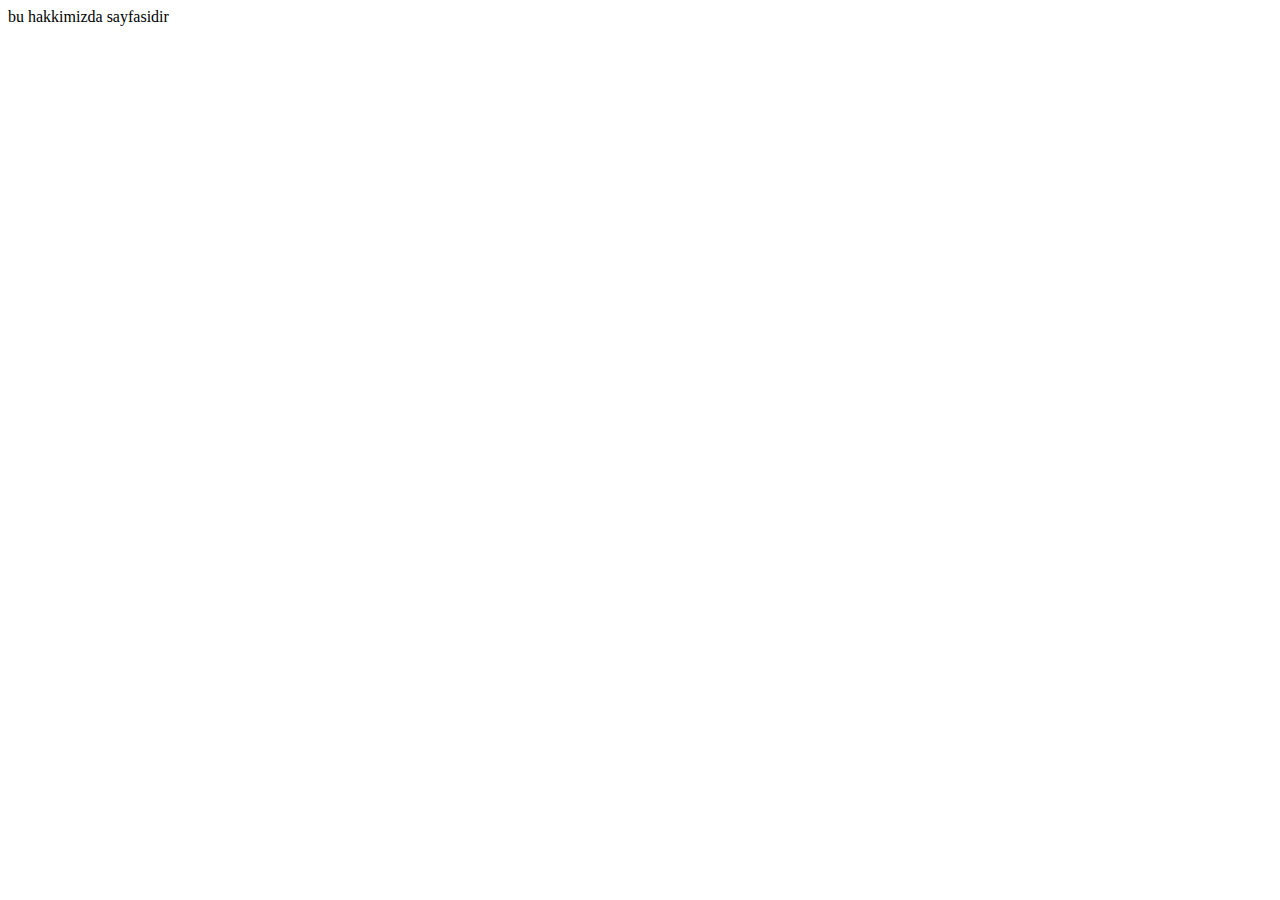
<file: hakkimizda.html>
<!DOCTYPE html>
<html lang="en">
<head>
    <meta charset="UTF-8">
    <meta http-equiv="X-UA-Compatible" content="IE=edge">
    <meta name="viewport" content="width=device-width, initial-scale=1.0">
    <title>Hakkımızda</title>
</head>
<body>
    bu hakkimizda sayfasidir
</body>
</html>
</file>
